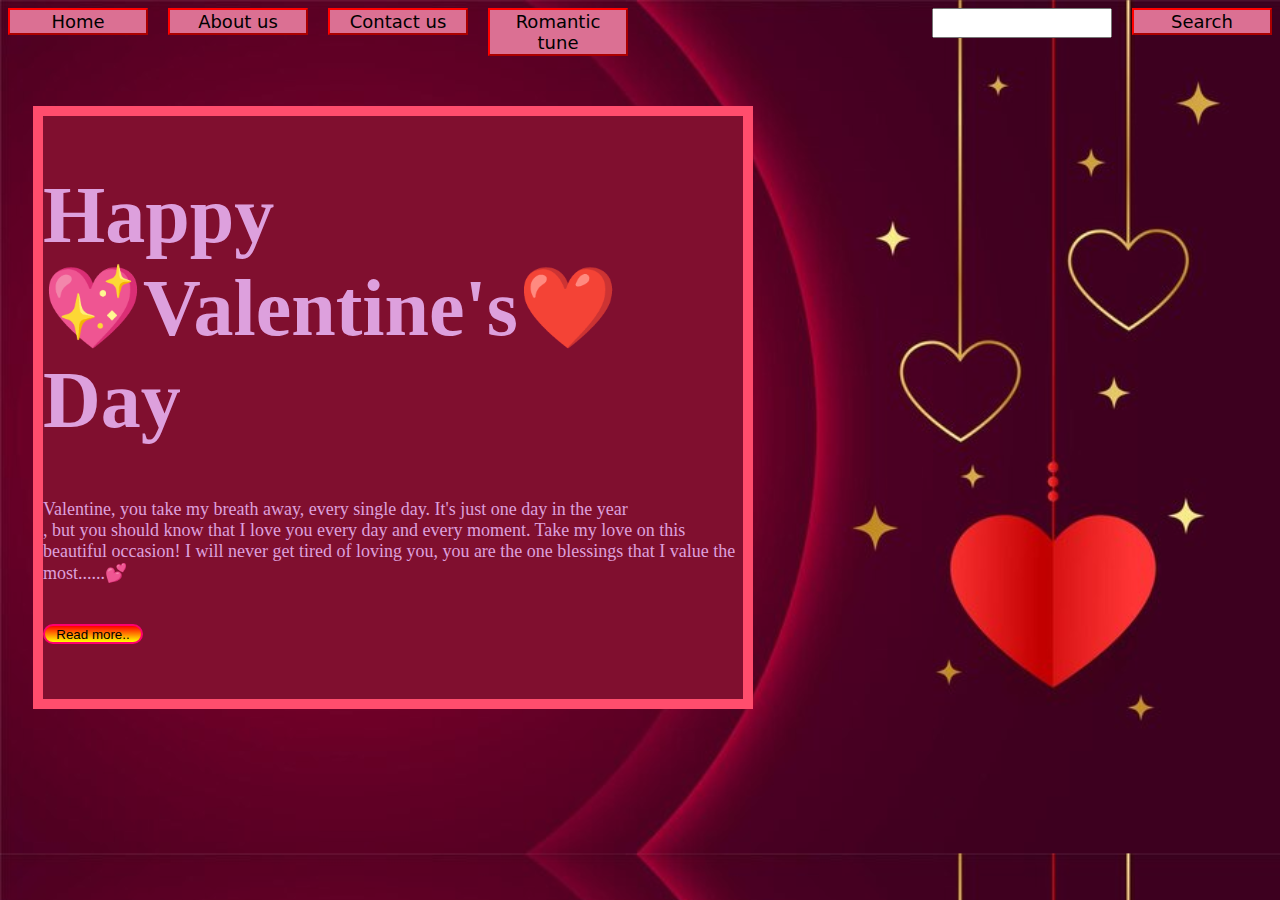
<file: index.html>
<!DOCTYPE html>
<html lang="en">
<head>
  <meta charset="UTF-8">
  <title> Valentin's Day Landing Page</title>
  <link 
    rel="stylesheet"
    href="./style.css"
    />
    
<body>
    <div class="d">
      <div class="h"><button>Home</button></div>
      <div class="h"><button >About us</button></div>
      <div class="h"><button>Contact us</button></div>
      <div class="h play"><button>Romantic tune</button></div>
      <div class="b">
        <div><input type="search"  id="check"></div>
        <div class="h"><button>Search</button></div>
      </div>
    </div>  
  <div class="a">
    <h1>Happy<br>💖Valentine's❤️<br>Day</h1>
    <p class="c">Valentine, you take my breath away, every single day. It's just one day in the year<br>, but you should know that I love you every day and
       every moment. Take my love on this beautiful occasion! I will never get tired of loving you, you are the one blessings that I value the most......💕</p>
          <div class="e"><button type="button"onclick="location.href='./about.html'" class="h i">Read more..</button></div>
  </div>  
<script src="index.js" chatrset="utf-8"></script>   
</body>
</html>
</file>
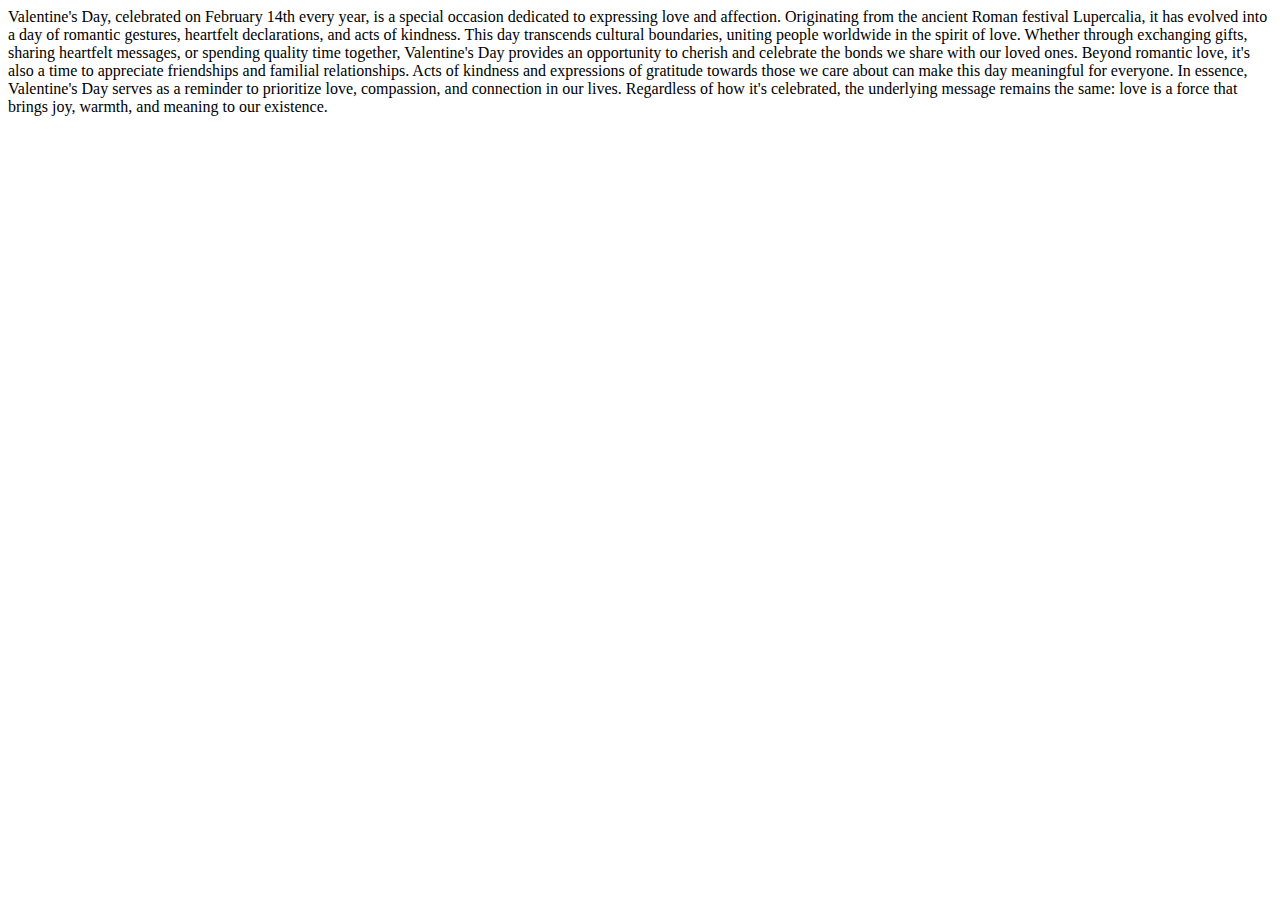
<file: about.html>
<html lang="en">
<head>
    <meta charset="UTF-8">
    <meta name="viewport" content="width=device-width, initial-scale=1.0">
    <title>About us</title>
</head>
<body>
Valentine's Day, celebrated on February 14th every year, is a special occasion dedicated to expressing love and affection. Originating from the ancient Roman festival Lupercalia, it has evolved into a day of romantic gestures, heartfelt declarations, and acts of kindness.

This day transcends cultural boundaries, uniting people worldwide in the spirit of love. Whether through exchanging gifts, sharing heartfelt messages, or spending quality time together, Valentine's Day provides an opportunity to cherish and celebrate the bonds we share with our loved ones.

Beyond romantic love, it's also a time to appreciate friendships and familial relationships. Acts of kindness and expressions of gratitude towards those we care about can make this day meaningful for everyone.

In essence, Valentine's Day serves as a reminder to prioritize love, compassion, and connection in our lives. Regardless of how it's celebrated, the underlying message remains the same: love is a force that brings joy, warmth, and meaning to our existence.
</body>
</html>
</file>
<file: style.css>
*{
    transition: all;
    transition-duration: 1.3s;
}
html{
    padding: 0px;
    margin: 0px;
    background-image:url("./paper-style-hanging-hearts-valentine-s-day-with-text-space_1017-42220.jpg");
    background-size: cover;
}
.a{
    padding: 0px;
    background-color: #800f2f;
    width: 700px;
    height:fit-content;
    margin-top:50px ;
    margin-right: 350px;
    margin-left:25px;
    font-size: 40px;
    color:plum;
    font-weight: 400;
    font-family:Cambria, Cochin, Georgia, Times, 'Times New Roman', serif;
    border:10px solid #ff4d6d;
    box-shadow: #c9184a;
    button{
        height:20px;
        width:100px;
    }
}
.c{
    font-size:large;
}
.e{
    height:fit-content;
    width:fit-content;
    margin-bottom: 50px;
}
.d{
    height:fit-content;
    margin-bottom: 10px;
    display:flex;
    justify-content:flex-start;
    gap: 20px;
    button{
        background-color: palevioletred;
        color: black;
        border-color:red;
        font-size:large;
        font-weight: 450;
        width: 140px;
        font-family:system-ui, -apple-system, BlinkMacSystemFont, 'Segoe UI', Roboto, Oxygen, Ubuntu, Cantarell, 'Open Sans', 'Helvetica Neue', sans-serif;
        
    }
}
.b{
    width: 850px;
    display:flex;
    justify-content: flex-end;
    gap:20px;
}
.h:hover{
    box-shadow: 0 3px 4px o #dbedf3;
    opacity:0.5;
}
#check{
    width: 180px;
    height:30px;
}
.a:hover{
    background-color: #c9184a;
    color:#450920;
    box-shadow: #621708;
    font-size: 35px;
    font-family: cursive;
    transition-timing-function: ease-in-out;
}
.i{
    border-top-left-radius: 15px;
    border-top-right-radius: 15px;
    border-bottom-right-radius:    15px;
    border-bottom-left-radius: 15px;
    background-color: red;
    background-image: linear-gradient(red,yellow);
    border:2px solid #ff006e;
}
</file>
